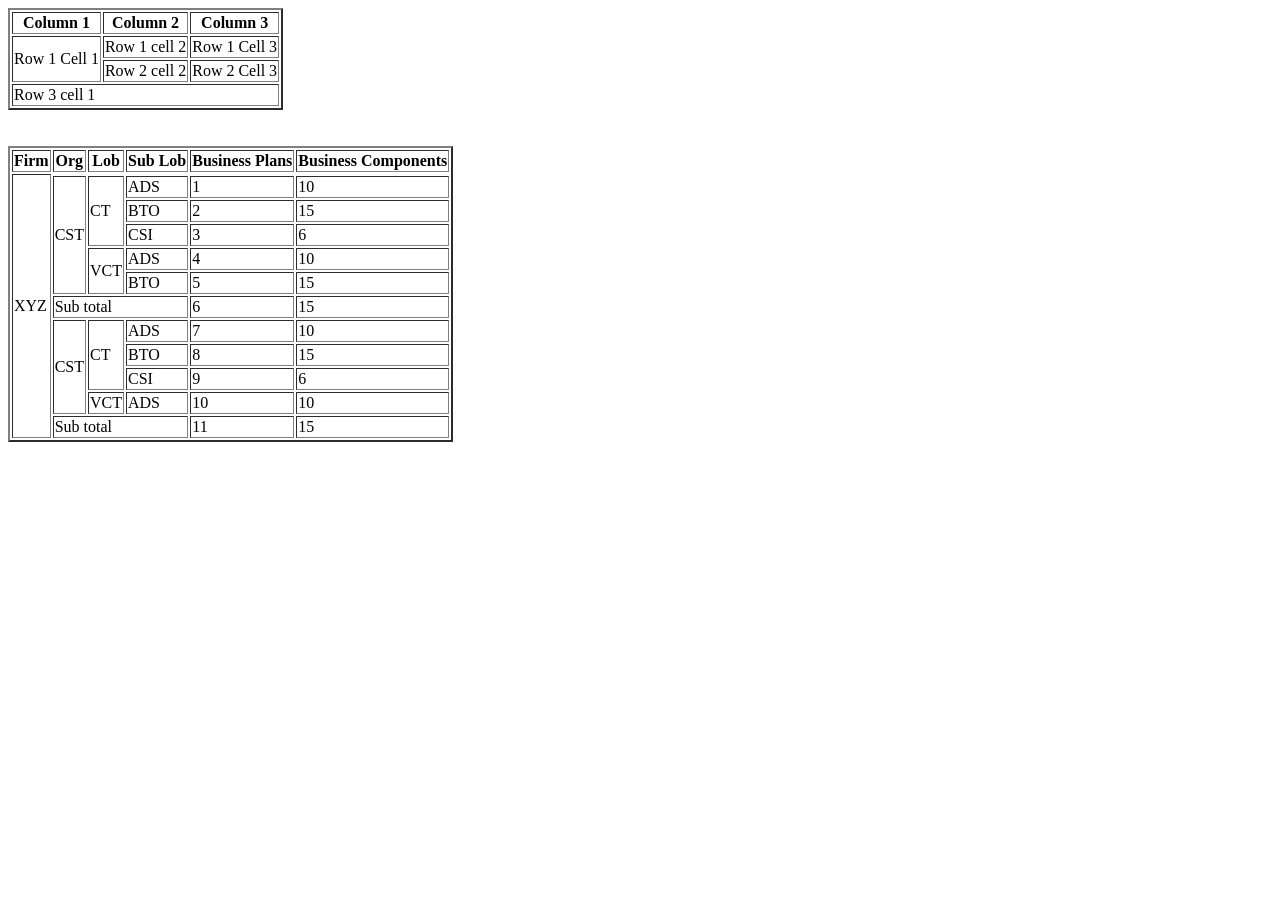
<file: index.html>
<html>
    <head>
        <title>HTML Tables</title>
    </head>
    <body>
        <table border="2">
            <tr>
                <th>Column 1</th>
                <th>Column 2</th>
                <th>Column 3</th>
            </tr>
            <tr>
                <td rowspan="2">Row 1 Cell 1</td>
                <td>Row 1 cell 2</td>
                <td>Row 1 Cell 3</td>
            </tr>
            <tr>
                <td>Row 2 cell 2</td>
                <td>Row 2 Cell 3</td>
            </tr>
            <tr>
                <td colspan="3">Row 3 cell 1</td>
            </tr>
        </table>
        <br><br>
         <table border="2">
            <tr>
                <th>Firm</th>
                <th>Org</th>
                <th>Lob</th>
                <th>Sub Lob</th>
                <th>Business Plans</th>
                <th>Business Components</th>
            </tr>
            <tr>
                <td rowspan="12">XYZ</td>
            </tr>
            <tr>
                <td rowspan="5">CST</td>
                <td rowspan="3">CT</td>
                <td>ADS</td>
                <td>1</td>
                <td>10</td>
            </tr>
            <tr>
                <td>BTO</td>
                <td>2</td>
                <td>15</td>
            </tr>
            <tr>
                <td>CSI</td>
                <td>3</td>
                <td>6</td>
            </tr>
            <tr>
                <td rowspan="2">VCT</td>
                <td>ADS</td>
                <td>4</td>
                <td>10</td>
            </tr>
            <tr>
                <td>BTO</td>
                <td>5</td>
                <td>15</td>
            </tr>
            <tr>
                <td colspan="3">Sub total</td>
                <td>6</td>
                <td>15</td>
            </tr>
            <tr>
                <td rowspan="4">CST</td>
                <td rowspan="3">CT</td>
                <td>ADS</td>
                <td>7</td>
                <td>10</td>
            </tr>
            <tr>
                <td>BTO</td>
                <td>8</td>
                <td>15</td>
            </tr>
            <tr>
                <td>CSI</td>
                <td>9</td>
                <td>6</td>
            </tr>
            <tr>
                <td>VCT</td>
                <td>ADS</td>
                <td>10</td>
                <td>10</td>
            </tr>
            <tr>
                <td colspan="3">Sub total</td>
                <td>11</td>
                <td>15</td>
            </tr>   
        </table>
        
    </body>
</html>
</file>
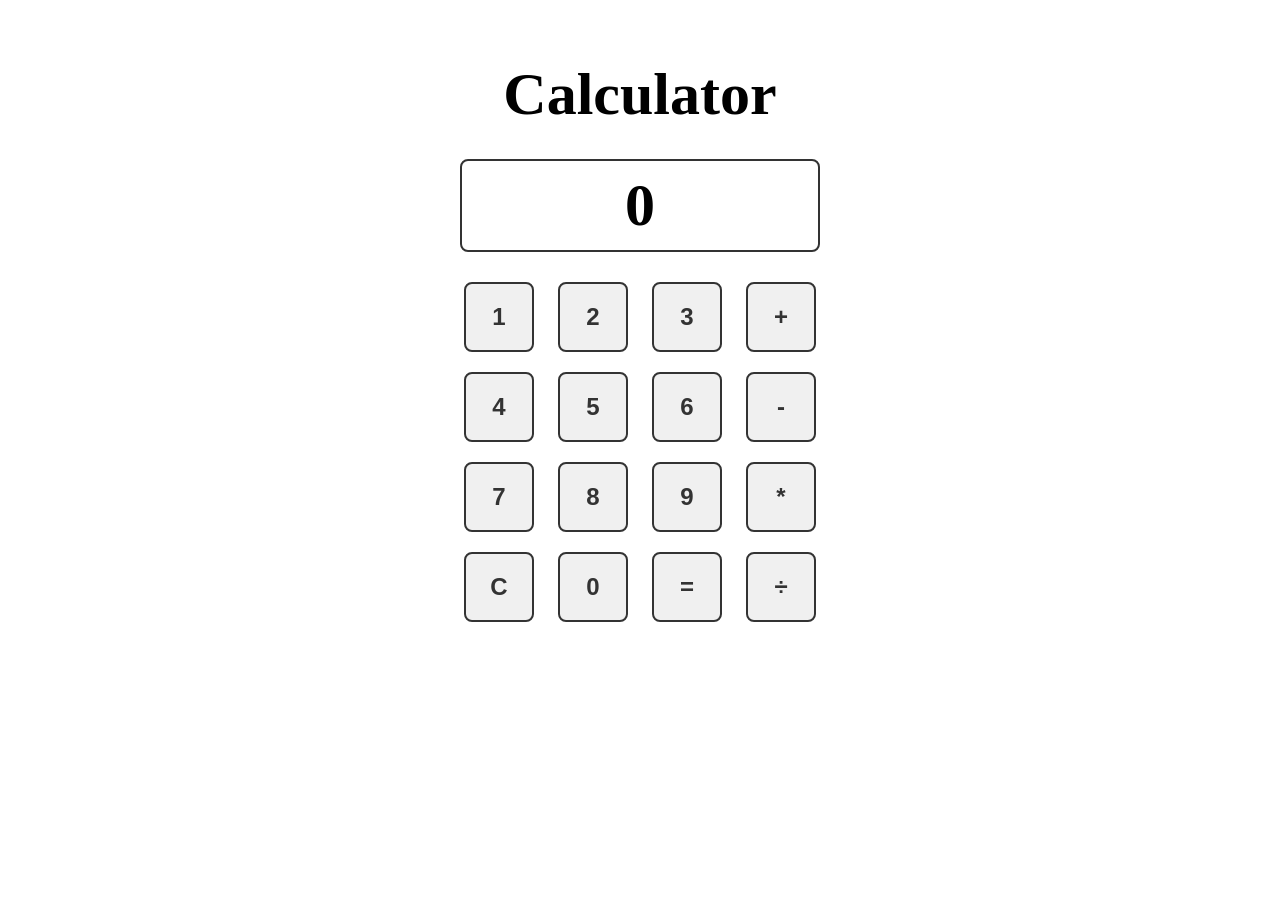
<file: Calculator/index.html>
<html>

<head>
    <title>Calculator App</title>
    <link rel="stylesheet" href="style.css">
    <script src="script.js"></script>
</head>

<body>
    <h1>Calculator</h1>
    <h1 id="display">0</h1>

    <div class="buttons">
        <button onclick="appendNumber('1')">1</button>
        <button onclick="appendNumber('2')">2</button>
        <button onclick="appendNumber('3')">3</button>
        <button onclick="setOperator('+')">+</button>
        <br>
        <button onclick="appendNumber('4')">4</button>
        <button onclick="appendNumber('5')">5</button>
        <button onclick="appendNumber('6')">6</button>
        <button onclick="setOperator('-')">-</button>
        <br>
        <button onclick="appendNumber('7')">7</button>
        <button onclick="appendNumber('8')">8</button>
        <button onclick="appendNumber('9')">9</button>
        <button onclick="setOperator('*')">*</button>
        <br>
        <button onclick="clearDisplay()">C</button>
        <button onclick="appendNumber('0')">0</button>
        <button onclick="calculate()">=</button>
        <button onclick="setOperator('/')">÷</button>
    </div>
</body>

</html>
</file>
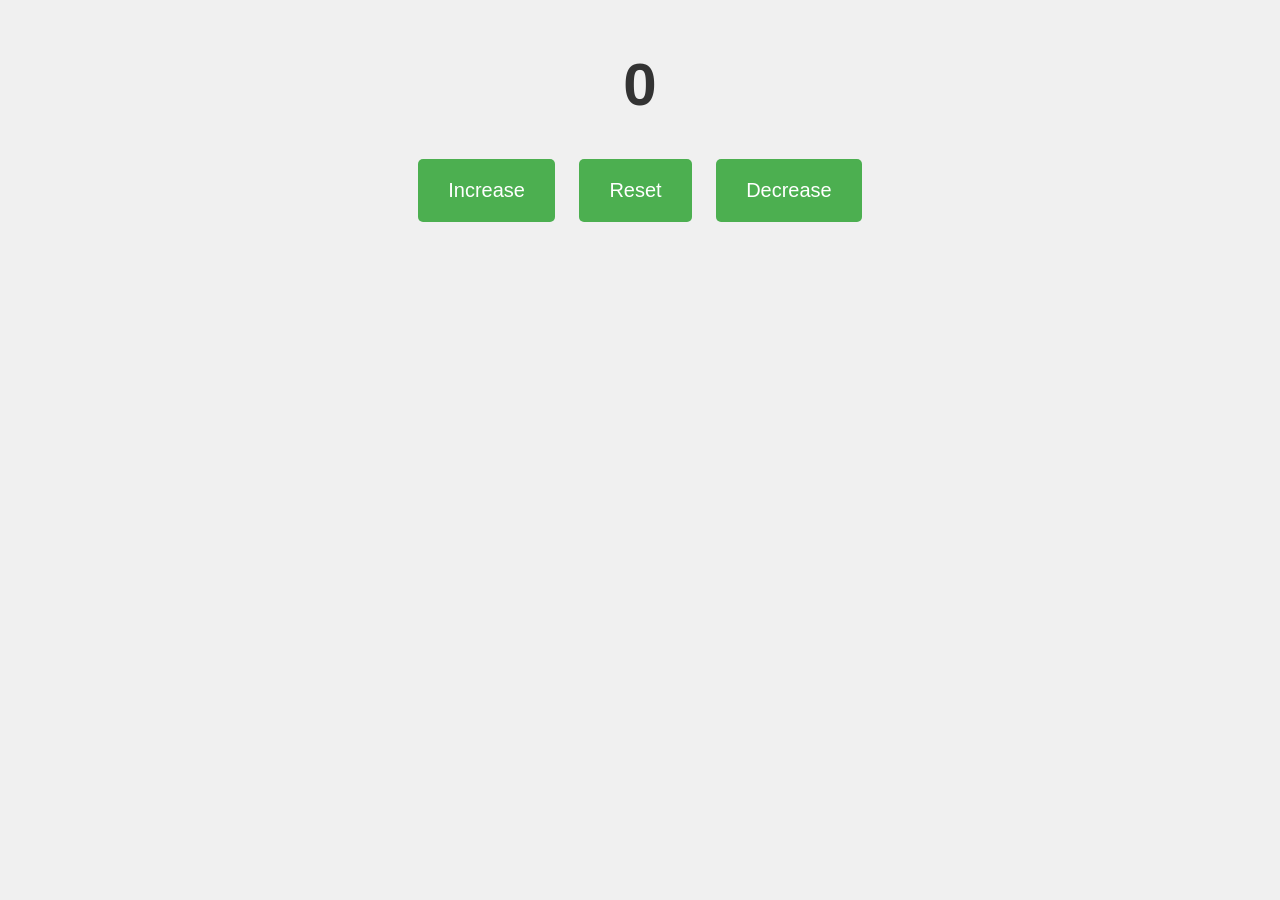
<file: Counter app/index.html>
<html>
<head>
    <title>Counter App</title>
    <link rel="stylesheet" href="style.css">
    <script src="script.js"></script>
</head>
<body>
    <h1 id="counter">0</h1>
    
    <button onclick="increase()">Increase</button>
    <button onclick="reset()">Reset</button>
    <button onclick="decrease()">Decrease</button>
</body>
</html>
</file>
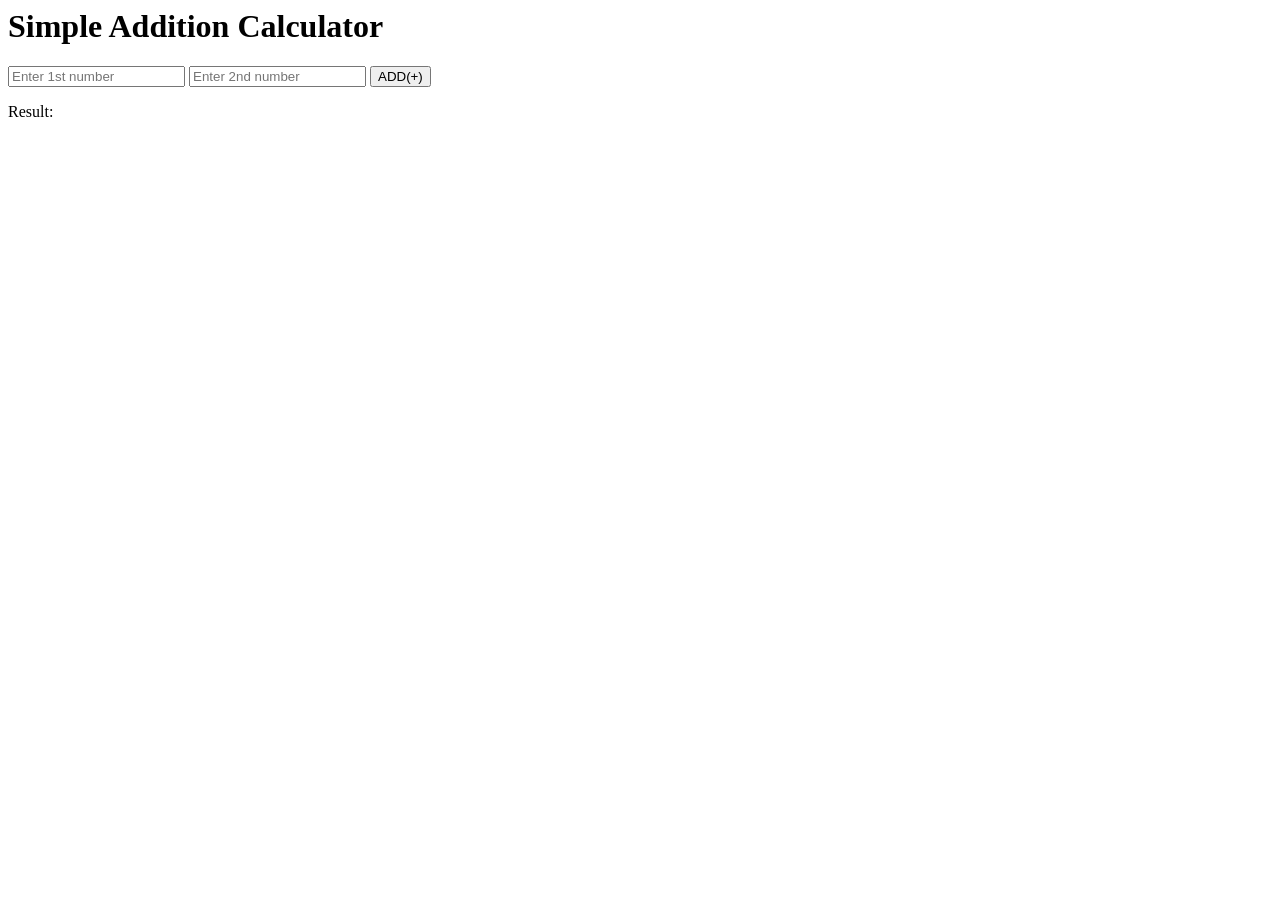
<file: Simple Addition Calculator/index.html>
<html>

<head>
    <title>Simple Calculator</title>
    <script src="script.js"></script>
</head>

<body>
    <h1>Simple Addition Calculator</h1>

    <input type="text" id="num1" placeholder="Enter 1st number">
    <input type="text" id="num2" placeholder="Enter 2nd number">
    <button onclick="calculate()">ADD(+)</button>
    <p>Result: <span id="message"></span></p>
</body>

</html>
</file>
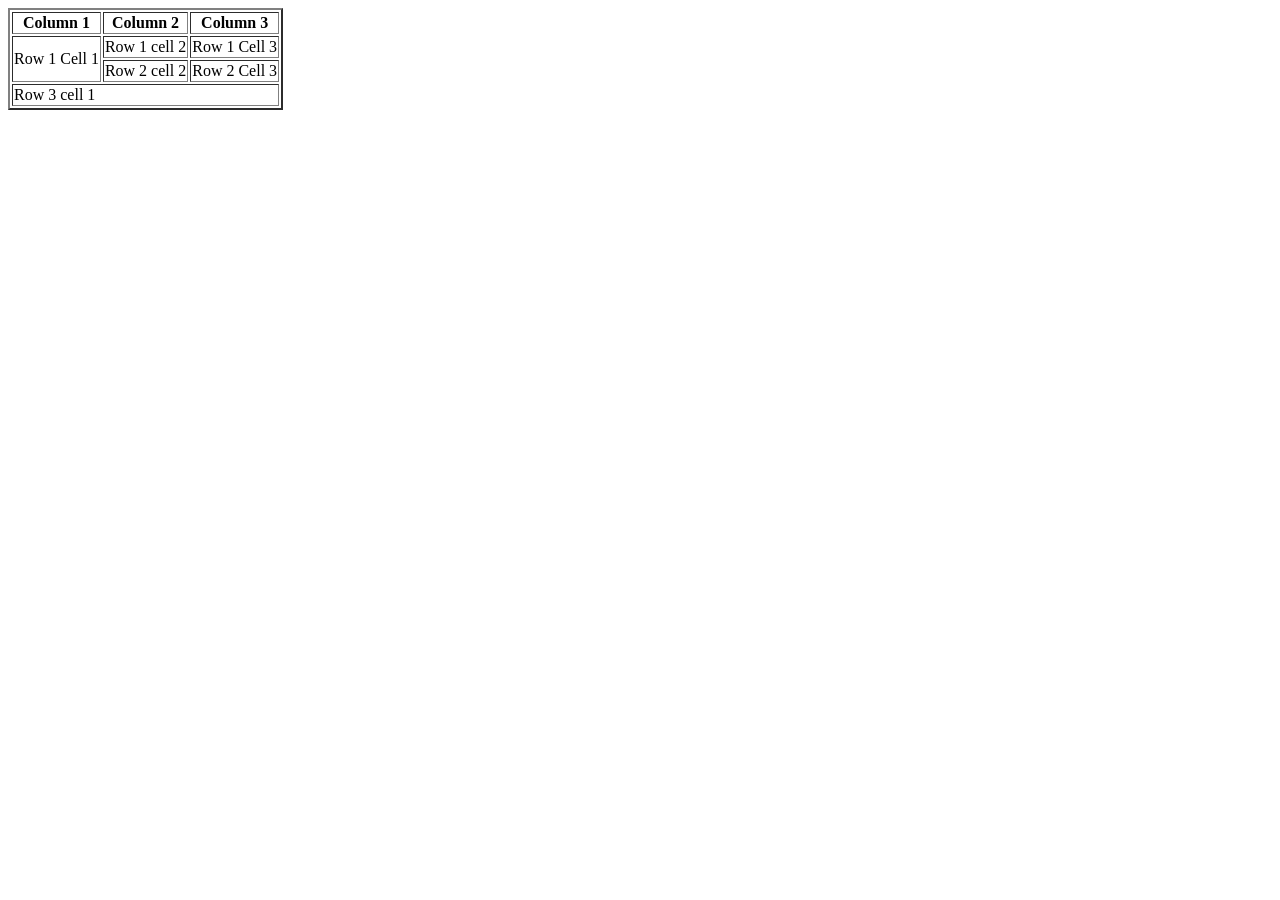
<file: html6.html>
<html>
    <head>
        <title>2nd HTML Table</title>
    </head>
    <body>
        <table border="2">
            <tr>
                <th>Column 1</th>
                <th>Column 2</th>
                <th>Column 3</th>
            </tr>
            <tr>
                <td rowspan="2">Row 1 Cell 1</td>
                <td>Row 1 cell 2</td>
                <td>Row 1 Cell 3</td>
            </tr>
            <tr>
                <td>Row 2 cell 2</td>
                <td>Row 2 Cell 3</td>
            </tr>
            <tr>
                <td colspan="3">Row 3 cell 1</td>
            </tr>
        </table>
        
    </body>
</html>
</file>
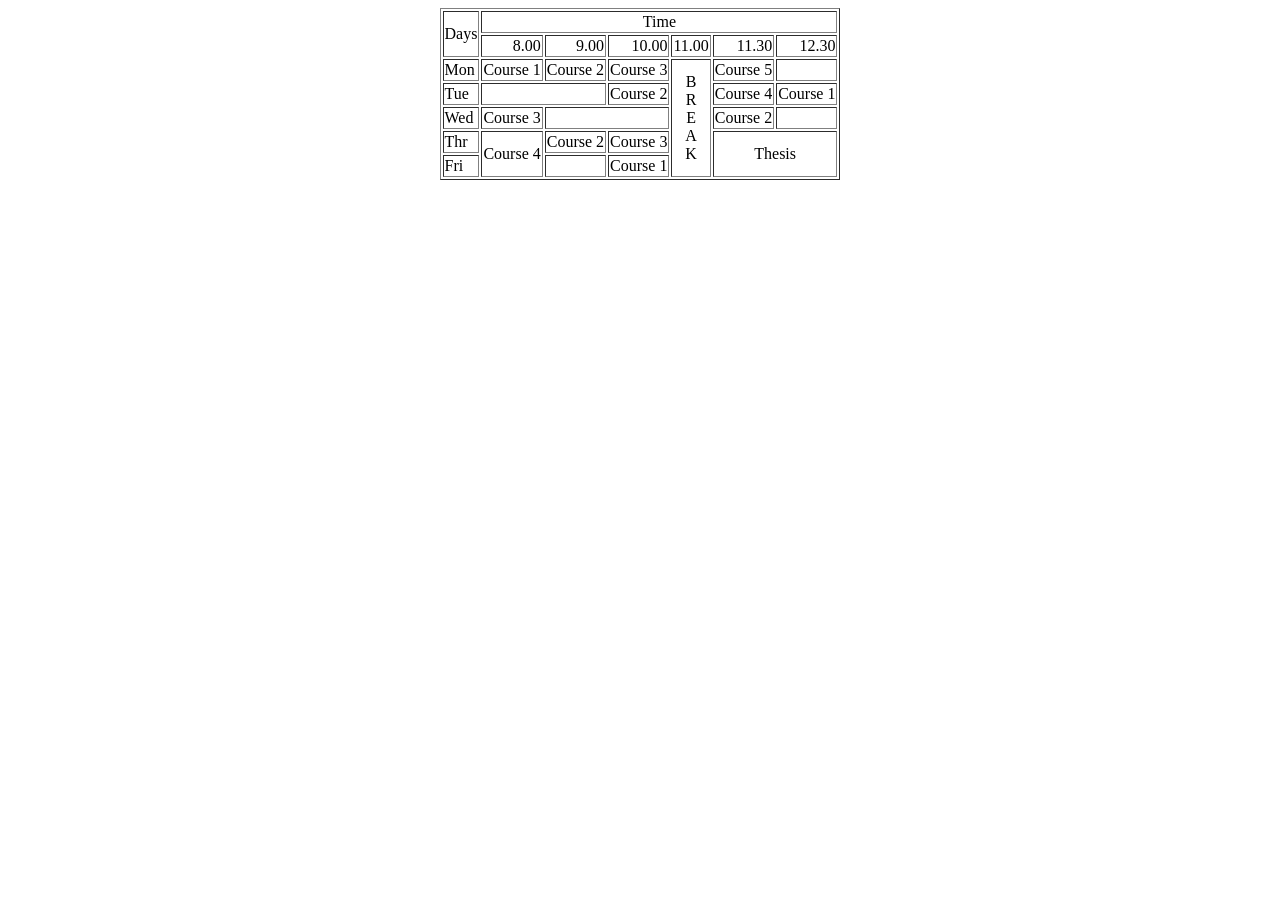
<file: page1.html>
<html>
    <head>
        <title>4th HTML table(class routine)</title>
    </head>
    <body>
        <table border="1" align="center">
            <tr>
                <td rowspan="2">Days</td>
                <td colspan="6" align="center">Time</td>
            </tr>
            <tr>
                <td align="right">8.00</td>
                <td align="right">9.00</td>
                <td align="right">10.00</td>
                <td align="right">11.00</td>
                <td align="right">11.30</td>
                <td align="right">12.30</td>
            </tr>
            <tr>
                <td>Mon</td>
                <td>Course 1</td>
                <td>Course 2</td>
                <td>Course 3</td>
                <td rowspan="5" align="center">B<br>R<br>E<br>A<br>K</td>
                <td>Course 5</td>
                <td></td>
            </tr>
            <tr>
                <td>Tue</td>
                <td colspan="2"></td>
                <td>Course 2</td>
                <td>Course 4</td>
                <td>Course 1</td>
            </tr>
            <tr>
                <td>Wed</td>
                <td>Course 3</td>
                <td colspan="2"></td>
                <td>Course 2</td>
                <td></td>
            </tr>
            <tr>
                <td>Thr</td>
                <td rowspan="2">Course 4</td>
                <td>Course 2</td>
                <td>Course 3</td>
                <td rowspan="2" colspan="2" align="center">Thesis</td>
            </tr>
            <tr>
                <td>Fri</td>
                <td></td>
                <td>Course 1</td>
            </tr>
        </table>
        
    </body>
</html>
</file>
<file: Calculator/style.css>
body {
    text-align: center;
    margin-top: 50px;
}

#display {
    font-size: 60px;
    box-sizing: border-box;
    width: calc(4 * 90px);
    padding: 10px 0;
    margin: 0 auto 20px auto;
    border: 2px solid #333;
    border-radius: 8px;
}

h1 {
    align-items: center;
    font-size: 60px;
    box-sizing: border-box;
    width: calc(4 * 90px);
    padding: 10px 0;
    margin: 0 auto 20px auto;
}

.buttons {
    display: inline-block;
}

button {
    width: 70px;
    height: 70px;
    box-sizing: border-box;
    margin: 10px;
    font-size: 24px;
    font-weight: bold;
    border: 2px solid #333;
    border-radius: 8px;
    background-color: #f0f0f0;
    color: #333;
}

button:hover {
    background-color: #ddd;
}
</file>
<file: Counter app/style.css>
body {
    text-align: center;
    margin-top: 50px;
    font-family: Arial, sans-serif;
    background-color: #f0f0f0;
}

h1 {
    font-size: 60px;
    color: #333;
    margin-bottom: 30px;
}

button {
    margin: 10px;
    padding: 20px 30px;
    font-size: 20px;
    background-color: #4CAF50;
    color: white;
    border: none;
    border-radius: 5px;
    cursor: pointer;
    transition: background-color 0.3s;
}

button:hover {
    background-color: #45a049;
}

button:active {
    transform: scale(0.98);
}
</file>
